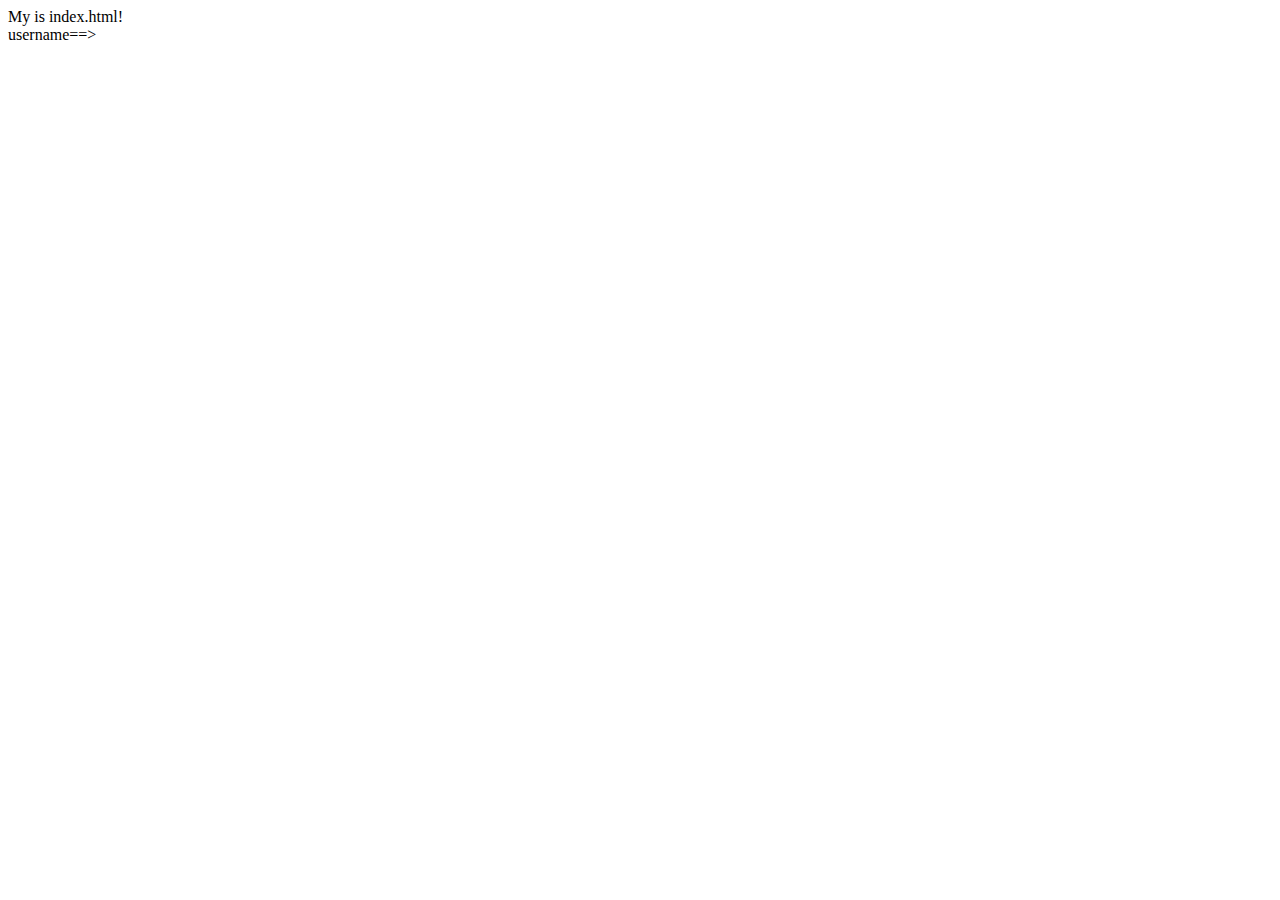
<file: src/main/resources/templates/index.html>
<!DOCTYPE html>
<html lang="en" xmlns:th="http://www.thymeleaf.org">
<head>
<meta charset="UTF-8">
<link th:href="@{/webjars/bootstarp/4.0.0/css/bootstarp.css}"></link>
<title>Insert title here</title>
</head>
<body>
My is index.html!
<div th:text="${hello}" th:name="${hello}"></div>

username==><span th:text="${session.loginUser.u_username}"></span>


<div th:insert="~{iframe/footer :: copy}"></div>
</body>
</html>
</file>
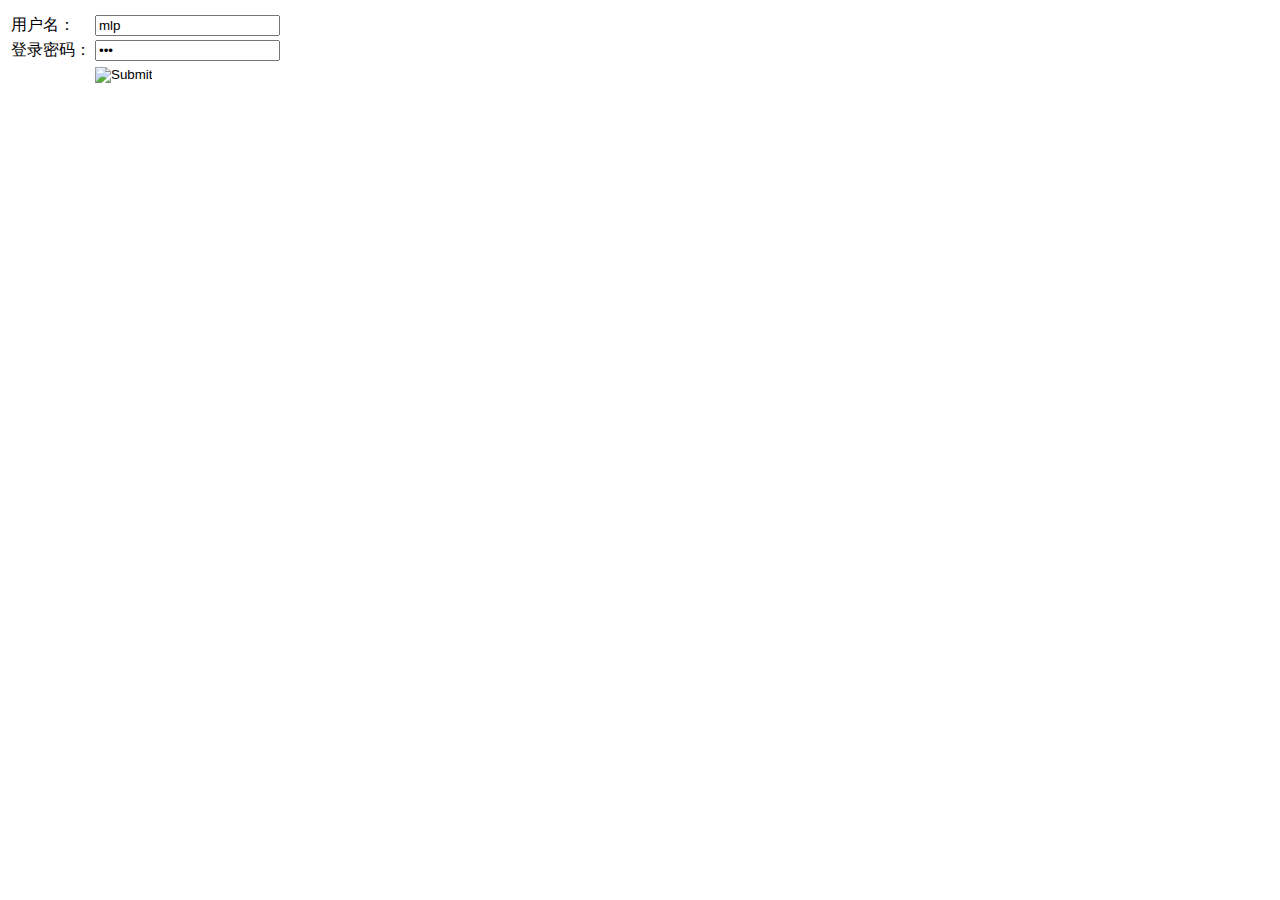
<file: src/main/resources/templates/login.html>
<!DOCTYPE html>
<html lang="en" xmlns:th="http://www.thymeleaf.org">
<head>
<meta charset="UTF-8">
<link th:href="@{/webjars/bootstarp/4.0.0/css/bootstarp.css}"></link>
<link th:href="@{/css/login.css}"></link>
<title>Insert title here</title>
</head>
<body>
	<!-- 登录表单 -->
	<form action="welcome.htm" th:action="@{/user/login}" method="post" name="login">
		<span style="color:red" th:text="${msg}" th:if="${not #strings.isEmpty(msg)}"></span>
		<table>
			<tr>
				<td></td>
				<td style="color: red"></td>
				<td></td>
			</tr>
			<tr>
				<td>用户名：</td>
				<td>
					<input type="text" name="u_username" value="mlp">
				</td>
			</tr>
			<tr>
				<td>登录密码：</td>
				<td>
					<input type="password" name="u_password" value="mlp">
				</td>
			</tr>
			<tr>
				<td></td>
				<td>
					<input type="image" th:src="@{/images/login.gif}">
				</td>
			</tr>
		</table>
	</form>
</body>
</html>
</file>
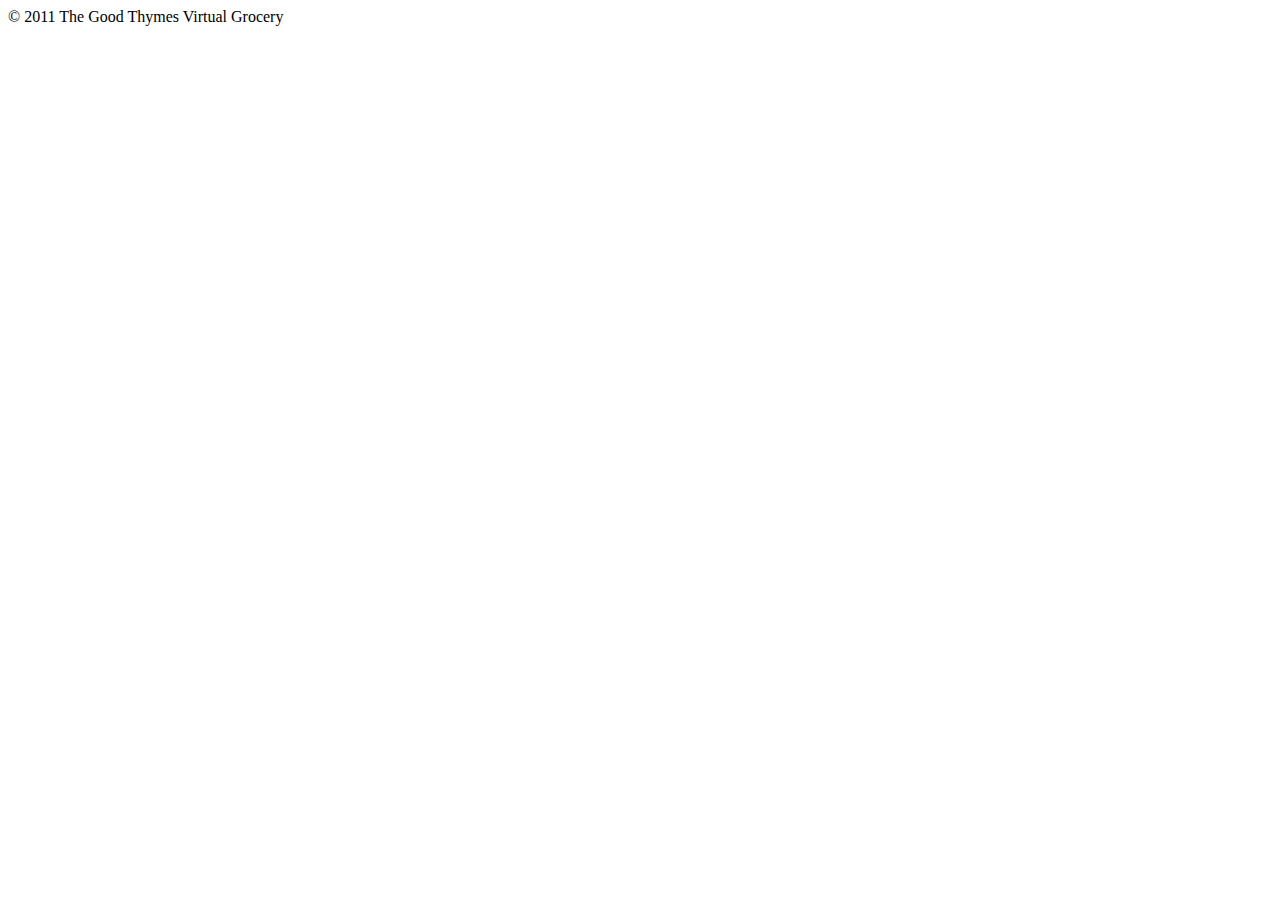
<file: src/main/resources/templates/iframe/footer.html>
<!DOCTYPE html>
<html xmlns:th="http://www.thymeleaf.org">
<head>
<meta charset="UTF-8">
<title>Insert title here</title>
</head>
  <body>
  
    <div th:fragment="copy">
      &copy; 2011 The Good Thymes Virtual Grocery
    </div>
  
  </body>
</html>
</file>
